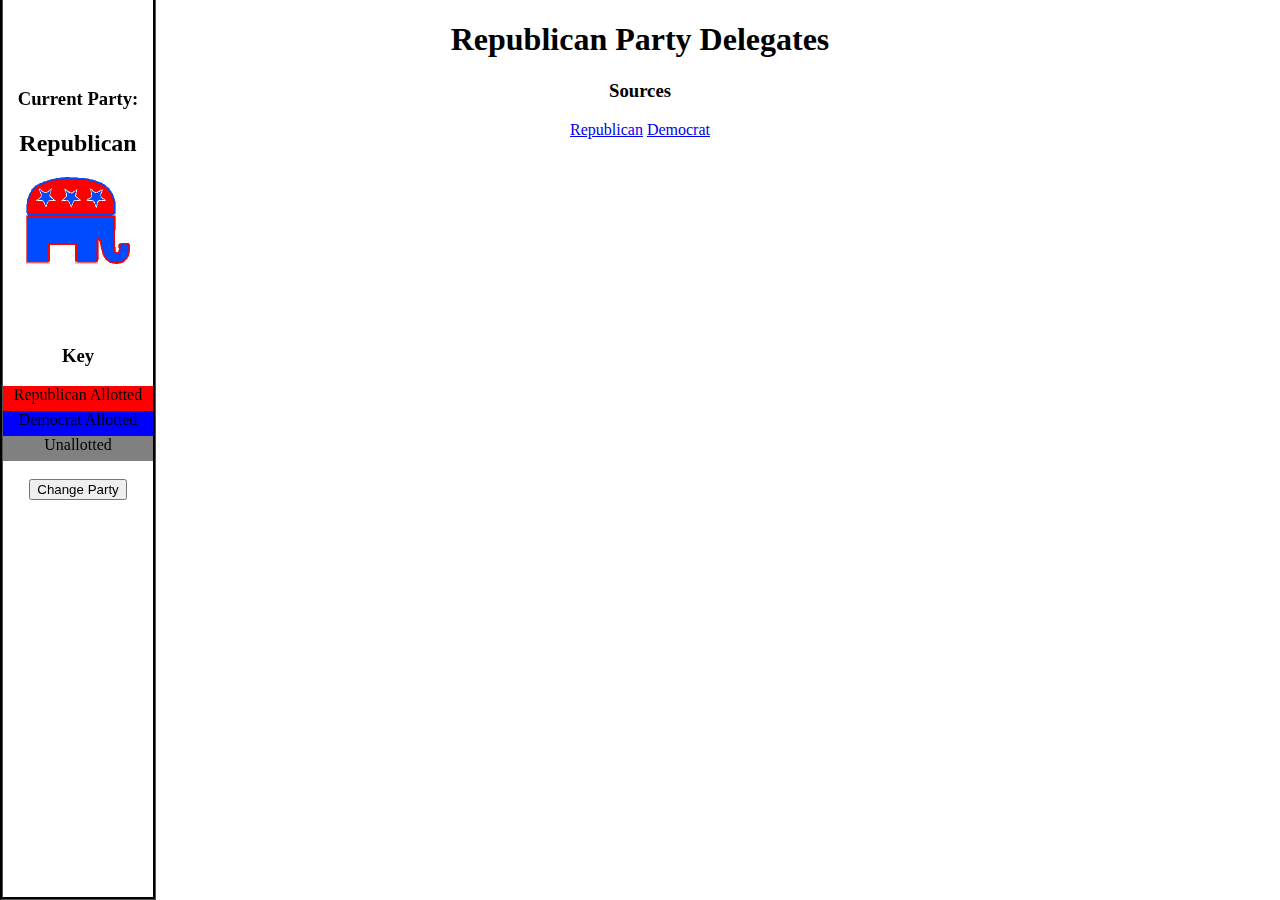
<file: hw05/index.html>
<!DOCTYPE html>

<html>
  <head>
    <title>
      Republican and Democratic Delegates
    </title>
  </head>
  <body>
    <div class="center">
      <h1>Republican Party Delegates</h1>
      <h3>Sources</h3>
      <a href="http://www.thegreenpapers.com/P16/R-PU.phtml">Republican</a>
      <a href="http://www.thegreenpapers.com/P16/D-PU.phtml">Democrat</a>
    </div>
    <div class="button">
      <br><br><br><br>
      <h3>Current Party:</h3>
      <h2>Republican</h2>
      <div class="img">
      <img src="rep.gif">
    </div>
      <h3>Key</h3>
      <div class="bar" style="background-color:red">Republican Allotted</div>
      <div class="bar" style="background-color:blue">Democrat Allotted</div>
      <div class="bar" style="background-color:gray">Unallotted</div>
      <br>
      <button id="switch">Change Party</button>
    </div>
    <script src="http://d3js.org/d3.v3.min.js" charset="utf-8"></script>
    <script src="index.js"></script>
    <link rel="stylesheet" href="css/style.css"></link>
  </body>
</html>
</file>
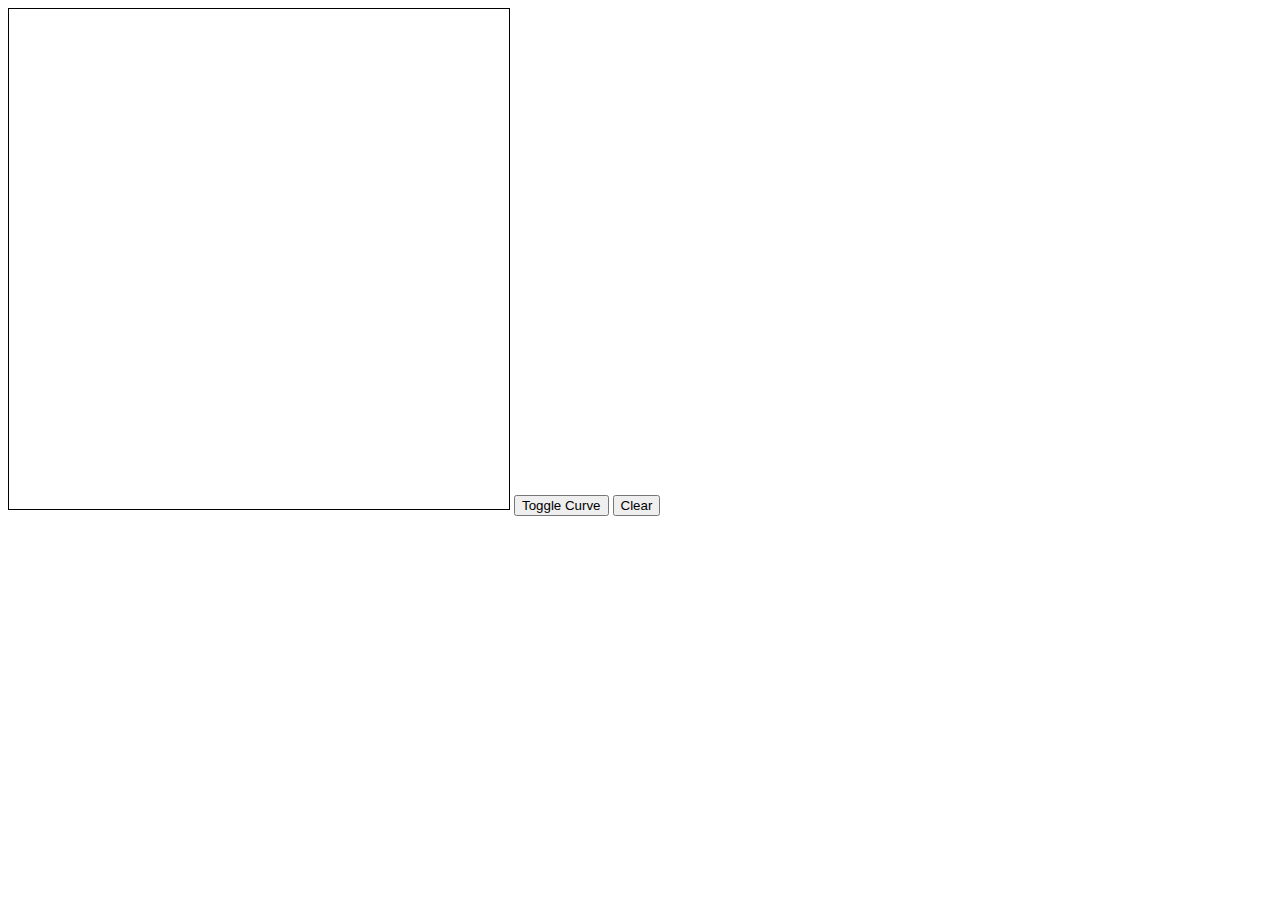
<file: hw01/connect_dots.html>
<html>
<body>
	<canvas height="500" width="500" id="slate" style="border:1px solid #000000;"></canvas>
	<button id="curve">Toggle Curve</button>
	<button id="clear">Clear</button>

	<script src="dots.js"></script>
</body>
</html>
</file>
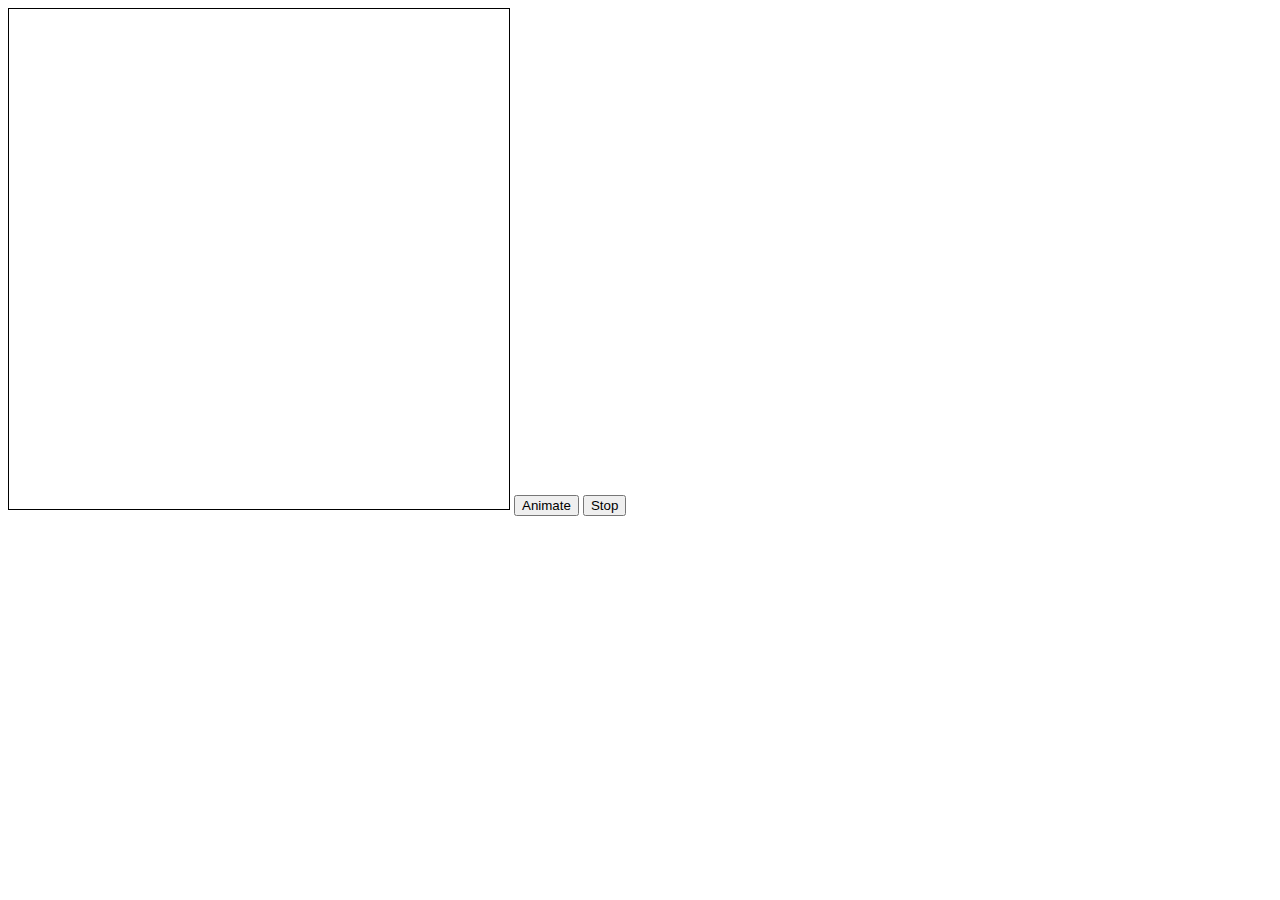
<file: hw02/shrinkngrow.html>
<html>
<body>
	<canvas height="500" width="500" id="slate" style="border:1px solid #000000;"></canvas>
	<button id="animate">Animate</button>
	<button id="stop">Stop</button>

	<script src="anim.js"></script>
</body>
</html>
</file>
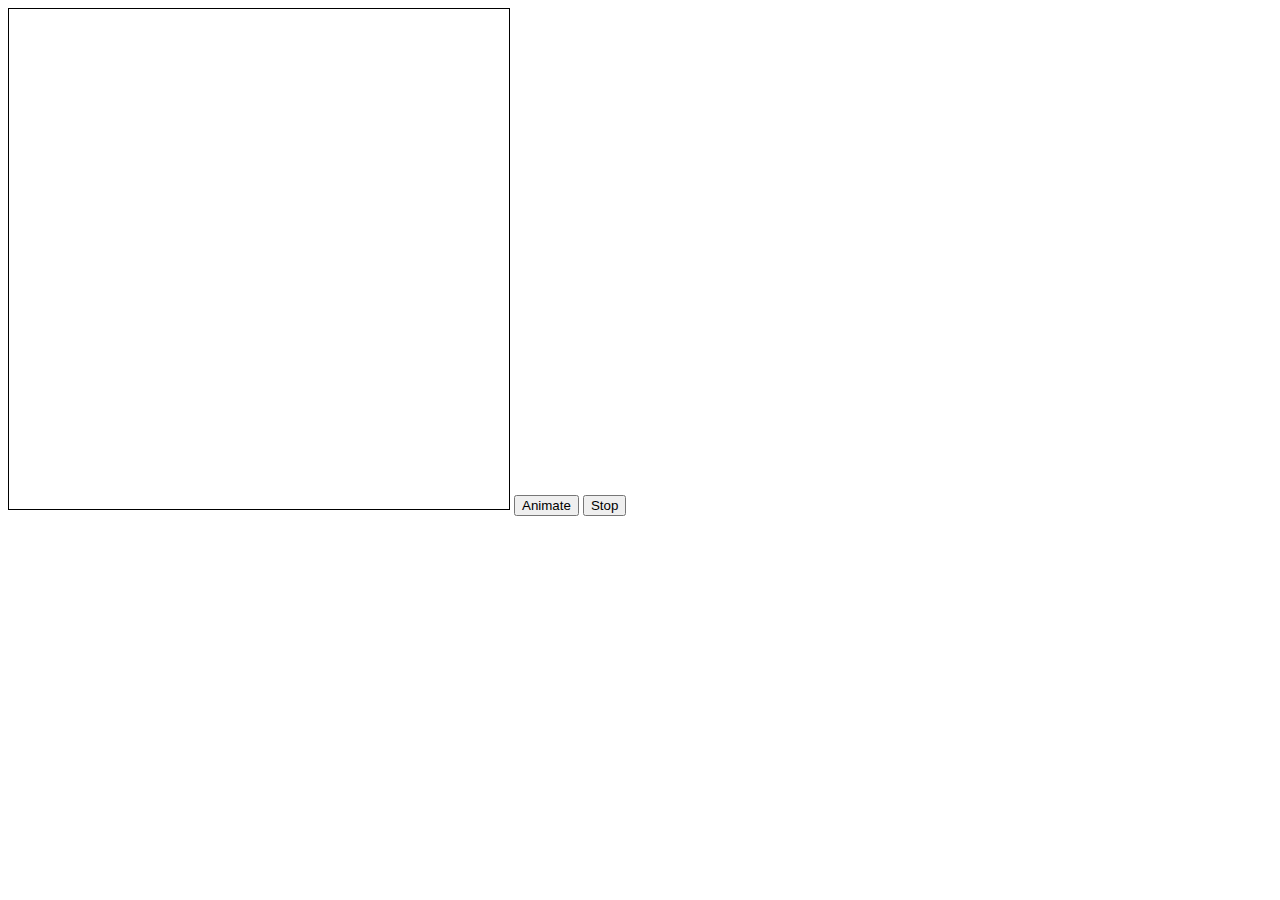
<file: hw03/bounceball.html>
<html>
<body>
	<canvas height="500" width="500" id="slate" style="border:1px solid #000000;"></canvas>
	<button id="animate">Animate</button>
	<button id="stop">Stop</button>

	<script src="anim.js"></script>
</body>
</html>
</file>
<file: hw05/css/style.css>
.bar{
	text-align: center;
	width: 150px;
	height: 25px;
}
.bara {
    width: 150px;
    height: 25px;
    background-color: red;
    text-align: left;
    border-radius: 5px;
}
.baru {
	width: 150px;
	height: 25px;
	background-color: gray;
	text-align: left;
	border-radius: 5px;
}
.chart{
	margin: auto;
	background-color: white;
	text-align:left;
	width: 1000px;
	height:100px;
}
.center{
	text-align: center;
	margin: auto;
}
.button{
	height:100%;
	width:150px;
	text-align: center;
    position:fixed;
    bottom:0;
    left:0;
    right:0;    
    border-color: black;
    border-style: groove;
}
.img{
	width:150px;
	height:150px;
}
</file>
